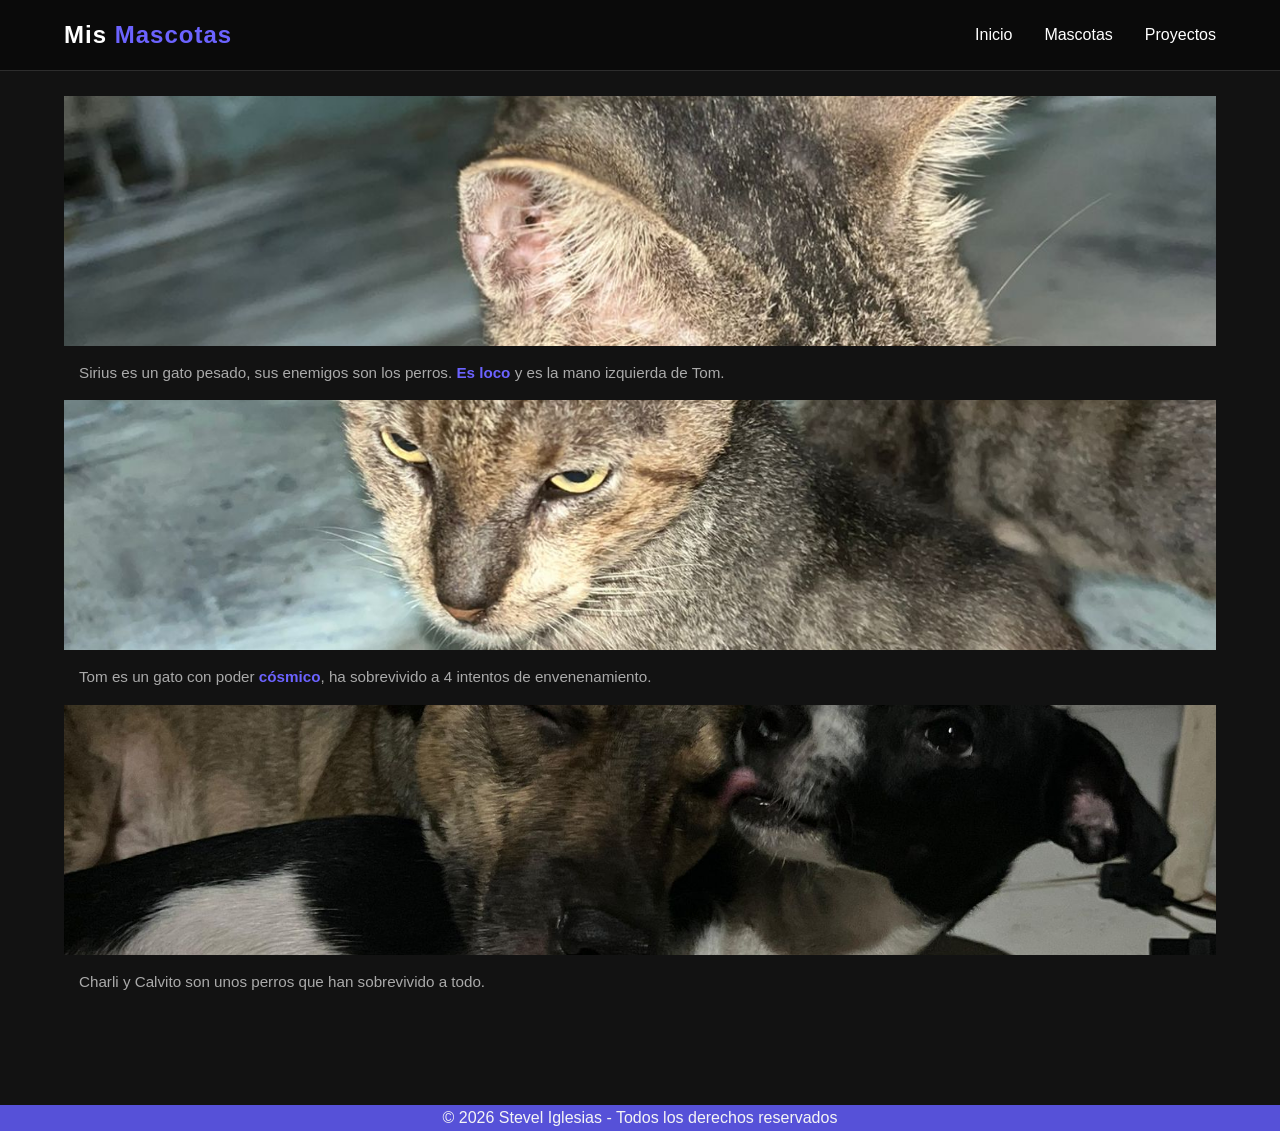
<file: PORTAFOLIO STEVEL/mascotas.html>
<!DOCTYPE html>
<html lang="es">

<head>
    <meta charset="UTF-8">
    <meta name="viewport" content="width=device-width, initial-scale=1.0">
    <title>Mascotas</title>
    <link rel="stylesheet" href="styles/styles.css">
    <link rel="icon" href="img/mascotas.png" type="imge/png">
</head>

<body>
    <header>
        <nav id="navbar">

            <div class="logo">Mis <span>Mascotas</span></div>
            <ul class="nav-links">
                <li><a href="index.html">Inicio</a></li>
                <li><a href="mascotas.html">Mascotas</a></li>
                <li><a href="index.html">Proyectos</a></li>

            </ul>
        </nav>



    </header>
    <section class="galeria">

        <div class="card">
            <img src="img/gato1.jpeg" alt="Sirius">
            <p>Sirius es un gato pesado, sus enemigos son los perros. <span>Es loco</span> y es la mano izquierda de Tom.</p>
        </div>

        <div class="card">
            <img src="img/tom.jpeg" alt="Tom">
            <p>Tom es un gato con poder <span>cósmico</span>, ha sobrevivido a 4 intentos de envenenamiento.</p>
        </div>

        <div class="card">
            <img src="img/charlieyclavito.jpeg" alt="Perros">
            <p>Charli y Calvito son unos perros que han sobrevivido a todo.</p>
        </div>

    </section>



    <footer>
        <div class="footer-content">
            <p>&copy; 2026 Stevel Iglesias - Todos los derechos reservados</p>

    </footer>
</body>


</html>
</file>
<file: PORTAFOLIO STEVEL/styles/styles.css>
:root {
    --primary-color: #6c63ff;
    --dark-bg: #121212;
    --darker-bg: #0a0a0a;
    --light-text: #f5f5f5;
    --gray-text: #aaaaaa;
    --card-bg: #1e1e1e;
    --border-color: #2d2d2d;
    --transition: all .3s ease;
}
body.claro {
    --dark-bg: #f5f5f5;
    --darker-bg: #ffffff;
    --light-text: #111;
    --gray-text: #241a1a;
    --card-bg: #ffffff;
    --border-color: #ddd;
}

* {
    padding: 0;
    margin: 0;
    box-sizing: border-box;
}

html {
    scroll-behavior: smooth;
    scrollbar-color: var(--primary-color) var(--dark-bg);
}

body {
    font-family: 'Segoe UI', Tahoma, Geneva, Verdana, sans-serif;
    background-color: var(--dark-bg);
    color: var(--light-text);
    line-height: 1.6;
}

a {
    text-decoration: none;
    color: inherit;
}

ul {
    list-style: none;
}

img {
    max-width: 100%;
    height: auto;
    display: block;
}

header {
    position: fixed;
    top: 0;
    left: 0;
    width: 100%;
    background-color: rgb(10, 10, 10, 0.9);
    backdrop-filter: blur(10px);
    z-index: 100;
    border-bottom: 1px solid var(--border-color);
}

#navbar {
    display: flex;
    justify-content: space-between;
    align-items: center;
    padding: 1rem 5%;
    max-width: 1400px;
    margin: 0 auto;
    color: white;
}

.logo {
    font-size: 1.5rem;
    font-weight: 700;
    letter-spacing: 1px;
    
}

.logo span {
    color: var(--primary-color)
}

.nav-links {
    display: flex;
    gap: 2rem;
}

.nav-links a {
    position: relative;
    padding: .5rem 0;
    transition: var(--transition);
}

.nav-links a:after {
    content: '';
    position: absolute;
    bottom: 0;
    left: 0;
    width: 0;
    height: 2px;
    background-color: var(--primary-color);
    transition: var(--transition);
}

.nav-links a:hover {
    color: var(--primary-color)
}

.nav-links a:hover:after {
    width: 100%;
}

section {
    padding: 6rem 5%;
    max-width: 1400px;
    margin: 0 auto;
}

.section-title {
    font-size: 2rem;
    margin-bottom: 3rem;
    text-align: center;
    position: relative;
    padding-bottom: 1rem;
}

.section-title:after {
    content: '';
    position: absolute;
    bottom: 0;
    left: 50%;
    transform: translateX(-50%);
    width: 80px;
    height: 3px;
    background-color: var(--primary-color);
}

.btn {
    display: inline-block;
    background-color: var(--primary-color);
    color: white;
    padding: .8rem 1.5rem;
    border-radius: 5px;
    font-weight: 600;
    transition: var(--transition);
    border: none;
}

.btn:hover {
    background-color: #5651d8;
    transform: translateY(-3px);
    box-shadow: 0 5px 15px rgb(108, 99, 255, 0.3);
}

.hero {
    min-height: 100vh;
    display: flex;
    align-items: center;
    padding-top: 5rem;
}

.hero-content {
    display: flex;
    justify-content: space-between;
    align-items: center;
    gap: 4rem;
}

.hero-text {
    flex: 1;
}

.hero-text h1 {
    font-size: 3rem;
    margin-bottom: .5rem;
    font-weight: 700;
}

.hero-text h2 {
    font-size: 1.5rem;
    color: var(--primary-color);
    font-weight: 600;
}

.hero-text p {
    margin-bottom: 1.5rem;
    color: var(--gray-text);
    font-size: 1.1rem;
    max-width: 600px;
}

.hero-imagen {
    width: 350px;
    height: 350px;
    object-fit: cover;
    border-radius: 50%;
    border: 5px solid var(--primary-color);
    box-shadow: 0 0 25px rgb(108, 99, 255, .5);
    transition: var(--transition);
}

.social-links {
    display: flex;
    gap: 1rem;
    margin-bottom: 2rem;
}

.social-links a {
    display: flex;
    align-items: center;
    justify-content: center;
    width: 40px;
    height: 40px;
    border-radius: 50%;
    background-color: var(--card-bg);
}

.footer-content {
    display: flex;
    justify-content: left;
    justify-content: center;
    background-color: #5651d8;
}

.timeline {
    position: relative;
    margin-top: 40px;
    padding-left: 30px;
    border-left: 2px solid var(--primary-color);
}

.timeline-item {
    margin-bottom: 40px;
    position: relative;
}

.timeline-item::before {
    content: '';
    position: absolute;
    left: -10px;
    top: 5px;
    width: 15px;
    height: 15px;
    background: var(--primary-color);
    border-radius: 50%;
}

.timeline-content {
    background: var(--card-bg);
    padding: 20px;
    border-radius: 10px;
    box-shadow: 0 5px 15px rgba(0, 0, 0, 0.3);
}

.timeline-content .date {
    font-size: 0.9rem;
    color: var(--primary-color);
}

.timeline-content h3 {
    margin-top: 5px;
}

.timeline-content h4 {
    color: var(--gray-text);
    margin-bottom: 10px;
}

.skills {
    display: flex;
    flex-wrap: wrap;
    gap: 10px;
    margin-top: 10px;
    
}

.skills li {
    background:var(--dark-bg) ;
    padding: 5px 10px;
    border-radius: 5px;
    font-size: 0.8rem;
    
}

*/aparatado de mascotas*/ .card {
    background: var(--card-bg);
    border-radius: 15px;
    overflow: hidden;
    transition: var(--transition);
    box-shadow: 0 5px 15px rgba(0, 0, 0, 0.3);
}

.card:hover {
    transform: translateY(-10px);
}

.card img {
    width: 100%;
    height: 250px;
    object-fit: cover;
}

.card p {
    padding: 15px;
    color: var(--gray-text);
    font-size: 0.95rem;
}

.card span {
    color: var(--primary-color);
    font-weight: bold;
}

.contacto {
    text-align: center;
}


/* aca esta el css del formulario */

.formulario {
    max-width: 600px;
    margin: 0 auto;
    display: flex;
    flex-direction: column;
    gap: 20px;
}

.input-group input,
.input-group textarea {
    width: 100%;
    padding: 12px;
    border-radius: 8px;
    border: 1px solid var(--border-color);
    background: var(--card-bg);
    color: var(--light-text);
    outline: none;
    transition: var(--transition);
}

.input-group input:focus,
.input-group textarea:focus {
    border-color: var(--primary-color);
    box-shadow: 0 0 10px rgba(108, 99, 255, 0.3);
}

.formulario .btn {
    width: fit-content;
    align-self: center;
    background-color: #5651d8;
    
}



.projects-container {
    display: flex;
    justify-content: center;
    margin-top: 40px;
}

.project-card {
    background: var(--card-bg);
    border-radius: 15px;
    overflow: hidden;
    max-width: 350px;
    transition: var(--transition);
    box-shadow: 0 10px 25px rgba(0, 0, 0, 0.4);
}

.project-card:hover {
    transform: translateY(-10px);
}

.project-card img {
    width: 100%;
    height: 200px;
    object-fit: cover;
}

.project-info {
    padding: 20px;
}

.project-info h3 {
    margin-bottom: 10px;
}

.project-info p {
    color: var(--gray-text);
    margin-bottom: 15px;
}

.project-tech {
    display: flex;
    gap: 10px;
    margin-bottom: 15px;
    
}

.project-tech span {
    background:var(--border-color);
    padding: 5px 10px;
    border-radius: 5px;
    font-size: 0.8rem;
}

.project-links {
    display: flex;
    gap: 15px;
}

.project-links a {
    font-size: 0.9rem;
    color: var(--primary-color);
    transition: var(--transition);
}

.project-links a:hover {
    text-decoration: underline;
}

body.claro {
    background-color: white;
    color: rgb(15, 5, 5);
}

/* Botón modo claro/oscuro */
button {
    background-color: #111;
    color: #fff;
    border: none;
    padding: 10px 18px;
    border-radius: 25px;
    cursor: pointer;
    font-size: 14px;
    font-weight: 600;
    transition: all 0.3s ease;
}

/* Hover */
button:hover {
    background-color: #333;
    transform: scale(1.05);
}

/* Cuando está activo el modo claro */
body.claro button {
    background-color: #f1f1f1;
    color: #111;
}

body.claro button:hover {
    background-color: #ddd;
}
/* RESPONSIVE */

@media (max-width: 768px) {
    /* NAVBAR */
    #navbar {
        flex-direction: column;
        gap: 10px;
        text-align: center;
    }
    .nav-links {
        flex-wrap: wrap;
        justify-content: center;
        gap: 1rem;
    }
    /* HERO */
    .hero-content {
        flex-direction: column;
        text-align: center;
        gap: 2rem;
    }
    .hero-imagen {
        width: 250px;
        height: 250px;
    }
    .hero-text h1 {
        font-size: 2rem;
    }
    .hero-text h2 {
        font-size: 1.2rem;
    }
    .hero-text p {
        font-size: 1rem;
    }
    .social-links {
        justify-content: center;
    }
    .btn {
        display: block;
        margin: 20px auto;
    }
    /* TIMELINE */
    .timeline {
        padding-left: 20px;
    }
    .timeline-content {
        padding: 15px;
    }
    /* PROYECTOS */
    .projects-container {
        flex-direction: column;
        align-items: center;
    }
    .project-card {
        max-width: 100%;
    }
    /* FORMULARIO */
    .formulario {
        padding: 0 10px;
    }
    /* SECCIONES */
    section {
        padding: 4rem 5%;
    }
}
</file>
